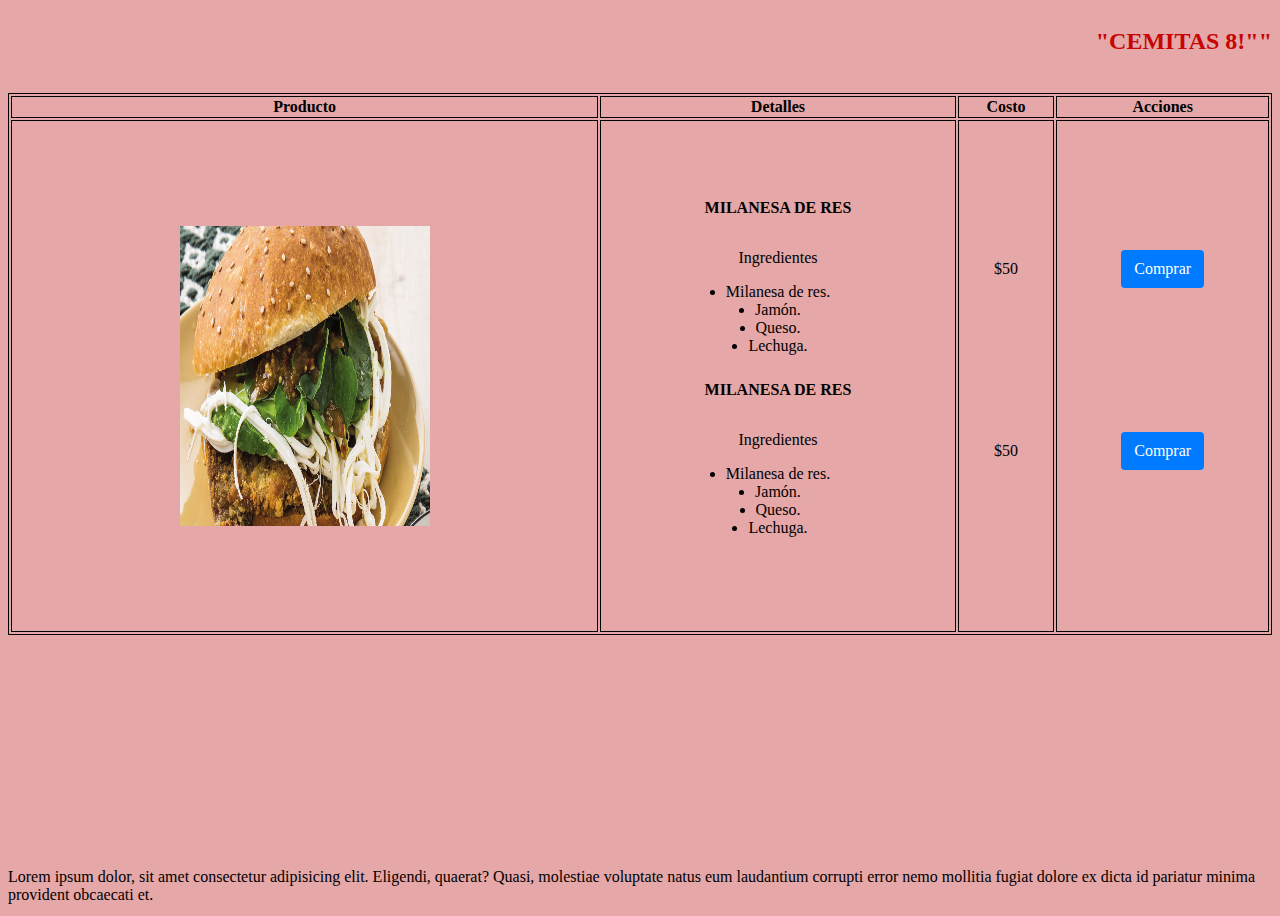
<file: index.html>
<!DOCTYPE html>
<html lang="en">

<head>
    <meta charset="UTF-8">
    <meta http-equiv="X-UA-Compatible" content="IE=edge">
    <meta name="viewport" content="width=device-width, initial-scale=1.0">
    <title>Document</title>
    <link rel="stylesheet" href="css/styles.css">

</head>

<body>

    <div id="content-wrap">
        <div class="container-flex">

            <h2 class="title-pizza"> "CEMITAS 8!"" </h2>

        </div>

        <br>


        <div class="table-container">

            <table class="table">
                <thead>
                    <tr>
                        <th>Producto</th>
                        <th>Detalles</th>
                        <th>Costo</th>
                        <th>Acciones</th>
                    </tr>
                </thead>
                <tbody>
                    <tr>
                        <td class="img-container">
                            <img class="pizza-image" src="assets/cemita.jpg" alt="">
                        </td>
                        <td>
                            <div class="content">
                                <p class="title"> MILANESA DE RES </p>
                                <p> Ingredientes </p>
                                <li>Milanesa de res.</li>
                                <li>Jamón.</li>
                                <li>Queso.</li>
                                <li>Lechuga.</li>
                            </div>

                            <div class="content">
                                <p class="title"> MILANESA DE RES </p>
                                <p> Ingredientes </p>
                                <li>Milanesa de res.</li>
                                <li>Jamón.</li>
                                <li>Queso.</li>
                                <li>Lechuga.</li>
                            </div>
                        </td>
                        <td>
                            <div class="content">
                                <p> $50 </p>
                            </div>
                            <div class="content">
                                <p> $50 </p>
                            </div>
                        </td>
                        <td>
                            <div class="content">
                                <a class="btn" href="pages/compra.html"> Comprar </a>
                            </div>
                            <div class="content">
                                <a class="btn" href="pages/compra.html"> Comprar </a>
                            </div>
                        </td>
                    </tr>
                </tbody>
            </table>


        </div>
    </div>


    <footer id="footer">
        Lorem ipsum dolor, sit amet consectetur adipisicing elit. Eligendi, quaerat? Quasi, molestiae voluptate natus
        eum laudantium corrupti error nemo mollitia fugiat dolore ex dicta id pariatur minima provident obcaecati et.
    </footer>

</body>

</html>
</file>
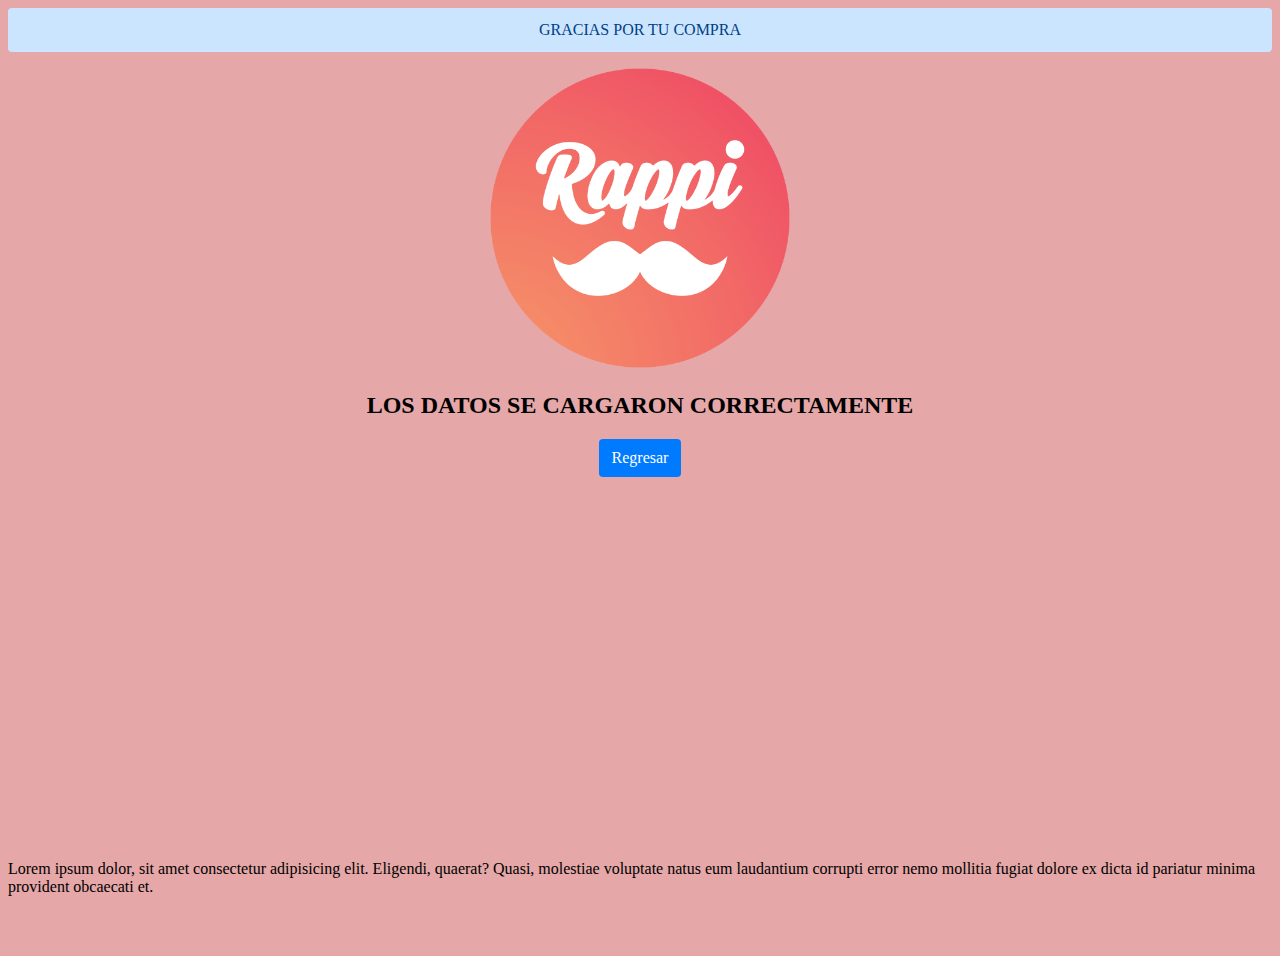
<file: pages/compra.html>
<!DOCTYPE html>
<html lang="en">

<head>
    <meta charset="UTF-8">
    <meta http-equiv="X-UA-Compatible" content="IE=edge">
    <meta name="viewport" content="width=device-width, initial-scale=1.0">
    <title>Document</title>
    <link rel="stylesheet" href="../css/stylesCompra.css">
</head>

<body>


    <section id="content-wrap">

        <div class="alert">
            GRACIAS POR TU COMPRA
        </div>

        <div class="img-container" >
            <img class="img" src="../assets/rappi.png" alt="">
        </div>

        <h2 class="center" >
            LOS DATOS SE CARGARON CORRECTAMENTE
        </h2>

        <div class="center" >
            <a  class="btn" href="../index.html"> Regresar </a>
        </div>

    </section> 

    <footer id="footer">
        Lorem ipsum dolor, sit amet consectetur adipisicing elit. Eligendi, quaerat? Quasi, molestiae voluptate natus eum laudantium corrupti error nemo mollitia fugiat dolore ex dicta id pariatur minima provident obcaecati et.
    </footer>

</body>

</html>
</file>
<file: css/styles.css>
html,
body {
    background-color: #e5a7a7;
}

body{
    position: relative;
    min-height: 100vh;
}

#content-wrap {
    padding-bottom: 2.5rem;    /* Footer height */
  }
  
  #footer {
    position: absolute;
    bottom: 0;
    width: 100%;
    height: 2.5rem;            /* Footer height */
  }

.container-flex {
    display: flex;
    width: 100%;
    justify-content: flex-end;
}

.title-pizza {
    color: #c70505;
}

.table-container{
    overflow-x: auto;
}

table,
th,
td {
    border: 1px solid black;
}

tr{
    width: 300px;
}

td{
    padding: 5px;
}

.table {
    width: 100%;
}

.img-container {
    display: flex;
    justify-content: center;
    align-content: center;
    height: 500px;
    align-items: center;
}

.pizza-image {
    width: 250px;
    height: 300px;
}

.content{
    width: 100%;
    height: 150px;
    display: flex;
    flex-direction: column;
    justify-content: center;
    align-items: center;
    margin-bottom: 2rem;
}


.btn{
    text-decoration: none;
    color: #fff;
    background-color: #007bff;
    border-color: #007bff;
    display: inline-block;
    font-weight: 400;
    text-align: center;
    white-space: nowrap;
    vertical-align: middle;
    -webkit-user-select: none;
    -moz-user-select: none;
    -ms-user-select: none;
    user-select: none;
    border: 1px solid transparent;
    padding: .375rem .75rem;
    font-size: 1rem;
    line-height: 1.5;
    border-radius: .25rem;
    transition: color .15s ease-in-out,background-color .15s ease-in-out,border-color .15s ease-in-out,box-shadow .15s ease-in-out;
}

.btn:hover{
    background-color: #3b07a3;
}

.title{
    font-weight: bold;
}
</file>
<file: css/stylesCompra.css>
html,
body {
    background-color: #e5a7a7;
}

section {

    position: relative;
    min-height: 100vh;

}

#content-wrap {
    padding-bottom: 2.5rem;
    /* Footer height */
}

#footer {
    position: absolute;
    bottom: 0;
    width: 100%;
    height: 2.5rem;
    /* Footer height */
}


.alert {
    text-align: center;
    color: #004085;
    background-color: #cce5ff;
    border-color: #b8daff;
    position: relative;
    padding: .75rem 1.25rem;
    margin-bottom: 1rem;
    border: 1px solid transparent;
    border-radius: .25rem;
}

.img-container {
    width: 100%;
    text-align: center;
}

.img {
    width: 300px;
    height: 300px;
}

.center {
    text-align: center;
}

.btn {
    text-decoration: none;
    color: #fff;
    background-color: #007bff;
    border-color: #007bff;
    display: inline-block;
    font-weight: 400;
    text-align: center;
    white-space: nowrap;
    vertical-align: middle;
    -webkit-user-select: none;
    -moz-user-select: none;
    -ms-user-select: none;
    user-select: none;
    border: 1px solid transparent;
    padding: .375rem .75rem;
    font-size: 1rem;
    line-height: 1.5;
    border-radius: .25rem;
    transition: color .15s ease-in-out, background-color .15s ease-in-out, border-color .15s ease-in-out, box-shadow .15s ease-in-out;
}

.btn:hover {
    background-color: #3b07a3;
}
</file>
